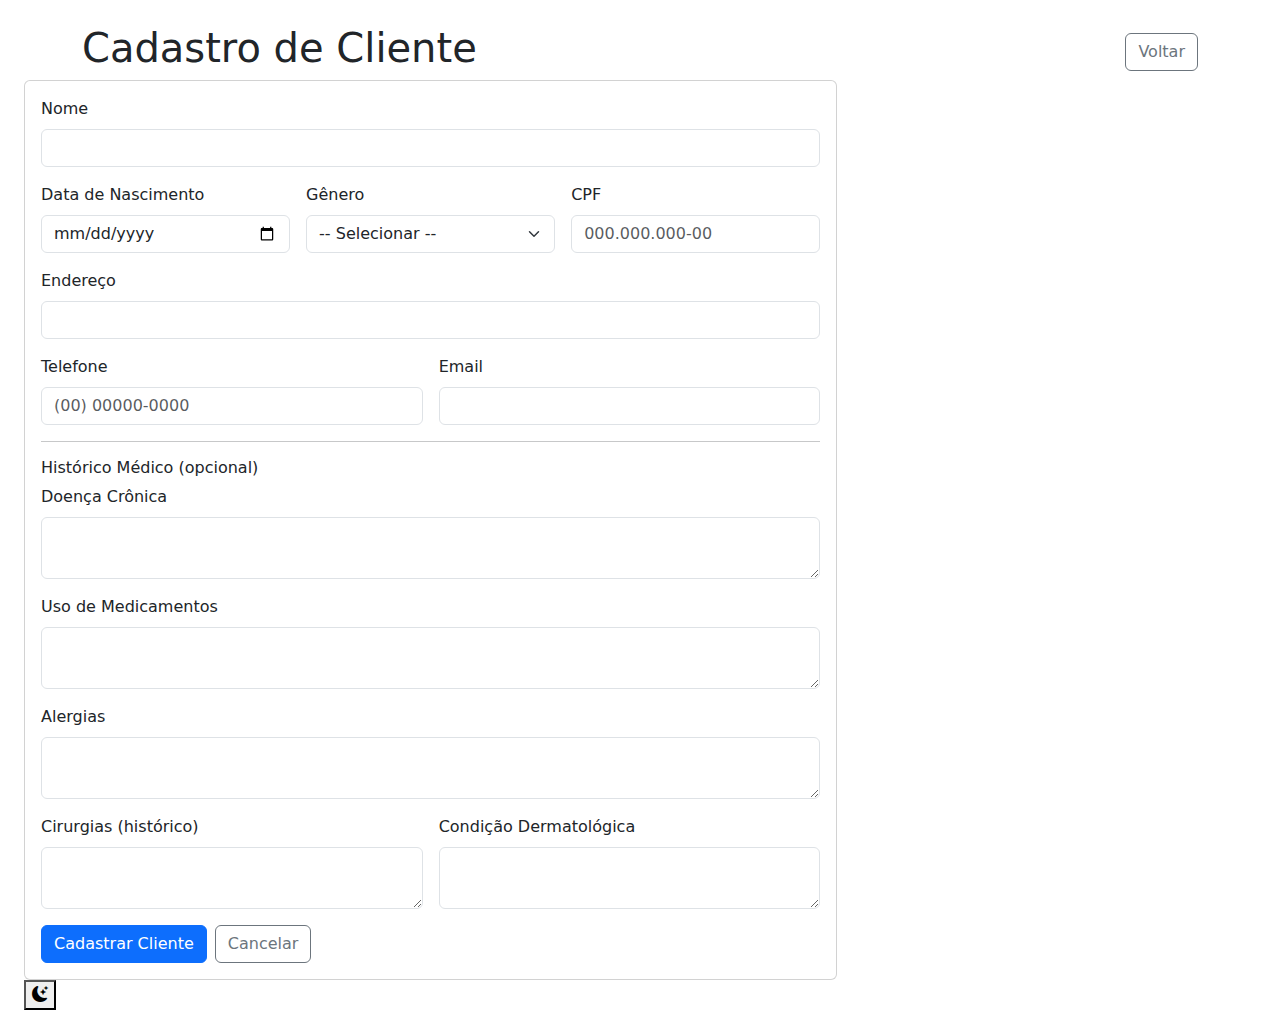
<file: src/main/resources/templates/cadastrarCliente.html>
<!DOCTYPE html>
<html xmlns="http://www.w3.org/1999/xhtml" xmlns:th="http://www.thymeleaf.org">

<head>
    <meta charset="UTF-8">
    <meta name="viewport" content="width=device-width, initial-scale=1">
    <title>Cadastro de Cliente - DateLine</title>

    <link href="https://cdn.jsdelivr.net/npm/bootstrap@5.3.0/dist/css/bootstrap.min.css" rel="stylesheet">
    <link rel="stylesheet" href="https://cdn.jsdelivr.net/npm/bootstrap-icons@1.10.5/font/bootstrap-icons.css">
    <link id="theme-stylesheet" th:href="@{'/css/index.css'}" rel="stylesheet">


</head>

<body class="p-4">

    <div th:replace="fragments/navbar :: navbar"></div>

    <div class="container">
            <div class="col-12 d-flex justify-content-between align-items-center">
                <h1>Cadastro de Cliente</h1>
                <a class="btn btn-outline-secondary" th:href="@{/clientes}">Voltar</a>
            </div>
        </div>

        <div class="row">
            <div class="col-lg-8">
                <div class="card">
                    <div class="card-body">
                        <form th:action="@{/clientes/gravar}" th:object="${cliente}" method="post">

                            <div class="mb-3">
                                <label class="form-label">Nome</label>
                                <input type="text" class="form-control" th:field="*{nome}" required>
                            </div>

                            <div class="row g-3">
                                <div class="col-md-4">
                                    <label class="form-label">Data de Nascimento</label>
                                    <input type="date" class="form-control" th:field="*{dataNascimento}">
                                </div>
                                <div class="col-md-4">
                                    <label class="form-label">Gênero</label>
                                    <select class="form-select" th:field="*{genero}">
                                        <option value="">-- Selecionar --</option>
                                        <option value="Masculino">Masculino</option>
                                        <option value="Feminino">Feminino</option>
                                        <option value="Outro">Outro</option>
                                    </select>
                                </div>
                                <div class="col-md-4">
                                    <label class="form-label">CPF</label>
                                    <input type="text" class="form-control" th:field="*{cpf}"
                                        placeholder="000.000.000-00">
                                </div>
                            </div>

                            <div class="mb-3 mt-3">
                                <label class="form-label">Endereço</label>
                                <input type="text" class="form-control" th:field="*{endereco}">
                            </div>

                            <div class="row g-3">
                                <div class="col-md-6">
                                    <label class="form-label">Telefone</label>
                                    <input type="tel" class="form-control" th:field="*{telefone}"
                                        placeholder="(00) 00000-0000">
                                </div>
                                <div class="col-md-6">
                                    <label class="form-label">Email</label>
                                    <input type="email" class="form-control" th:field="*{email}">
                                </div>
                            </div>

                            <hr>
                            <h6>Histórico Médico (opcional)</h6>

                            <div class="mb-3">
                                <label class="form-label">Doença Crônica</label>
                                <textarea class="form-control" th:field="*{doencaCronica}" rows="2"></textarea>
                            </div>

                            <div class="mb-3">
                                <label class="form-label">Uso de Medicamentos</label>
                                <textarea class="form-control" th:field="*{usoMedimento}" rows="2"></textarea>
                            </div>

                            <div class="mb-3">
                                <label class="form-label">Alergias</label>
                                <textarea class="form-control" th:field="*{alergia}" rows="2"></textarea>
                            </div>

                            <div class="row g-3">
                                <div class="col-md-6 mb-3">
                                    <label class="form-label">Cirurgias (histórico)</label>
                                    <textarea class="form-control" th:field="*{cirurgia}" rows="2"></textarea>
                                </div>
                                <div class="col-md-6 mb-3">
                                    <label class="form-label">Condição Dermatológica</label>
                                    <textarea class="form-control" th:field="*{condicaoDermatologica}"
                                        rows="2"></textarea>
                                </div>
                            </div>

                            <div class="d-flex gap-2">
                                <button type="submit" class="btn btn-primary">Cadastrar Cliente</button>
                                <a th:href="@{/clientes}" class="btn btn-outline-secondary">Cancelar</a>
                            </div>

                        </form>
                    </div>
                </div>
            </div>
        </div>
    </div>

    <button class="theme-toggle-btn" onclick="toggleTheme()" title="Alternar Tema">
        <i class="bi bi-moon-stars-fill"></i>
    </button>

    <script src="https://cdn.jsdelivr.net/npm/bootstrap@5.3.0/dist/js/bootstrap.bundle.min.js"></script>
    <script th:src="@{'/js/theme.js'}"></script>
</body>

</html>
</file>
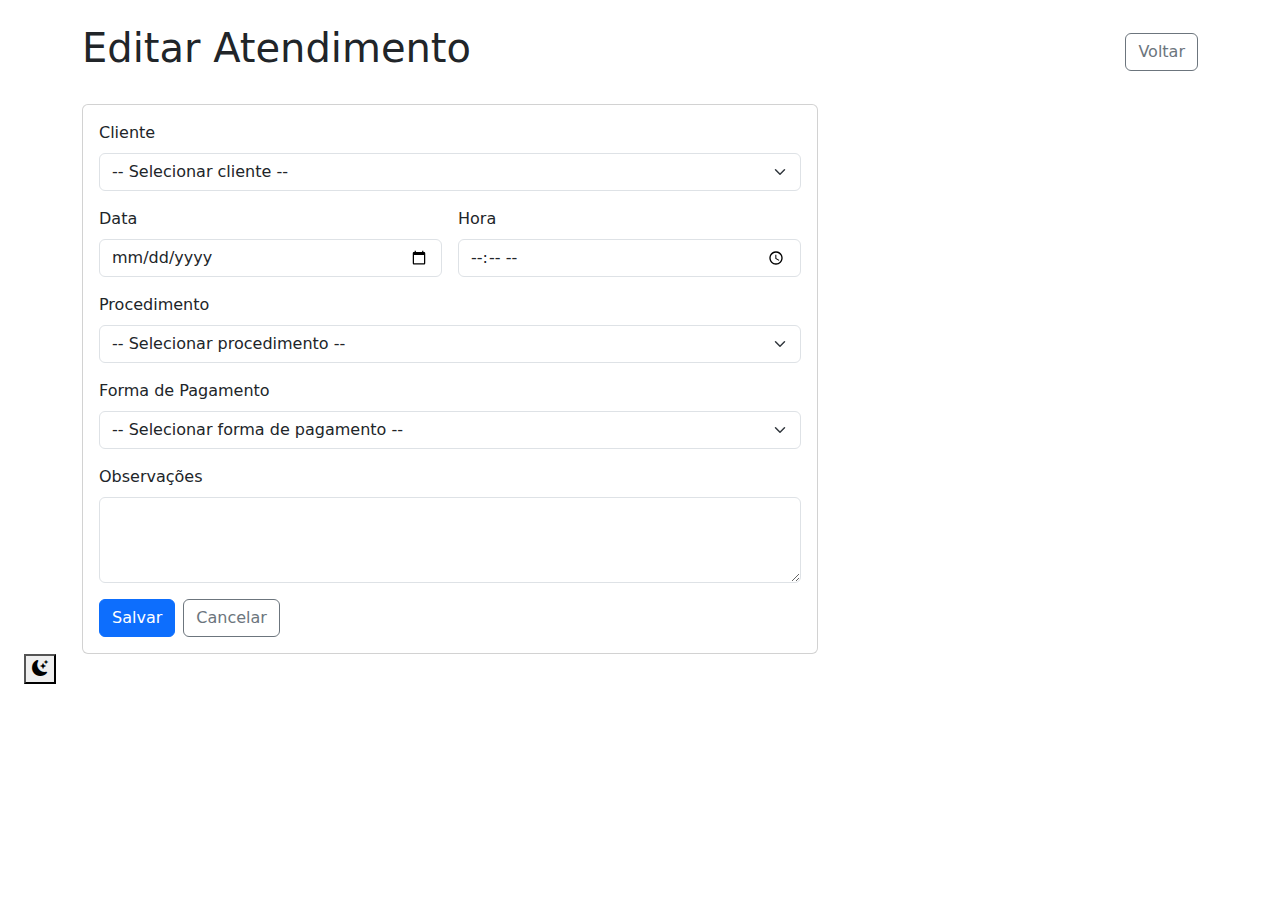
<file: src/main/resources/templates/editarAtendimento.html>
<!DOCTYPE html>
<html xmlns="http://www.w3.org/1999/xhtml" xmlns:th="http://www.thymeleaf.org">
<head>
    <meta charset="UTF-8">
    <meta name="viewport" content="width=device-width, initial-scale=1">
    <title>Editar Atendimento - DateLine</title>

    <link href="https://cdn.jsdelivr.net/npm/bootstrap@5.3.0/dist/css/bootstrap.min.css" rel="stylesheet">
    <link rel="stylesheet" href="https://cdn.jsdelivr.net/npm/bootstrap-icons@1.10.5/font/bootstrap-icons.css">
    <link id="theme-stylesheet" th:href="@{'/css/index.css'}" rel="stylesheet">
</head>
<body class="p-4">

    <div th:replace="fragments/navbar :: navbar"></div>

    <div class="container">
        <div class="row mb-4">
            <div class="col-12 d-flex justify-content-between align-items-center">
                <h1>Editar Atendimento</h1>
                <a class="btn btn-outline-secondary" th:href="@{/index}">Voltar</a>
            </div>
        </div>

        <div class="row">
            <div class="col-lg-8">
                <div class="card">
                    <div class="card-body">
                        <form th:action="@{/atendimentos/gravar}" th:object="${atendimento}" method="post">
                            <input type="hidden" th:field="*{id}">

                            <div class="mb-3">
                                <label class="form-label">Cliente</label>
                                <select id="clienteIdSelect" class="form-select" th:field="*{cliente.id}" required>
                                    <option value="">-- Selecionar cliente --</option>
                                    <option th:each="c : ${clientes}" th:value="${c.id}" th:text="${c.nome}" th:selected="${c.id} == ${atendimento.cliente != null ? atendimento.cliente.id : 0}"></option>
                                </select>
                            </div>

                            <div class="row g-3">
                                <div class="col-md-6">
                                    <label class="form-label">Data</label>
                                    <input type="date" class="form-control" th:field="*{data}" required>
                                </div>
                                <div class="col-md-6">
                                    <label class="form-label">Hora</label>
                                    <input type="time" class="form-control" th:field="*{hora}" required>
                                </div>
                            </div>

                            <div class="mb-3 mt-3">
                                <label class="form-label">Procedimento</label>
                                <select class="form-select" th:field="*{procedimento}" required>
                                    <option value="">-- Selecionar procedimento --</option>
                                    <option value="Manicure">Manicure</option>
                                    <option value="Pedicure">Pedicure</option>
                                    <option value="Corte de Cabelo">Corte de Cabelo</option>
                                    <option value="Coloração">Coloração</option>
                                    <option value="Depilação">Depilação</option>
                                    <option value="Massagem">Massagem</option>
                                </select>
                            </div>

                            <div class="mb-3">
                                <label class="form-label">Forma de Pagamento</label>
                                <select class="form-select" th:field="*{formaPagamento}">
                                    <option value="">-- Selecionar forma de pagamento --</option>
                                    <option value="Dinheiro">Dinheiro</option>
                                    <option value="Cartão">Cartão</option>
                                    <option value="PIX">PIX</option>
                                    <option value="Transferência">Transferência</option>
                                </select>
                            </div>

                            <div class="mb-3">
                                <label class="form-label">Observações</label>
                                <textarea class="form-control" th:field="*{observacoes}" rows="3"></textarea>
                            </div>

                            <div class="d-flex gap-2">
                                <button type="submit" class="btn btn-primary">Salvar</button>
                                <a th:href="@{/index}" class="btn btn-outline-secondary">Cancelar</a>
                            </div>

                        </form>
                    </div>
                </div>
            </div>
        </div>
    </div>

    <button class="theme-toggle-btn" onclick="toggleTheme()" title="Alternar Tema">
        <i class="bi bi-moon-stars-fill"></i>
    </button>

    <script src="https://cdn.jsdelivr.net/npm/bootstrap@5.3.0/dist/js/bootstrap.bundle.min.js"></script>
    <script th:src="@{'/js/theme.js'}"></script>
</body>
</html>
</file>
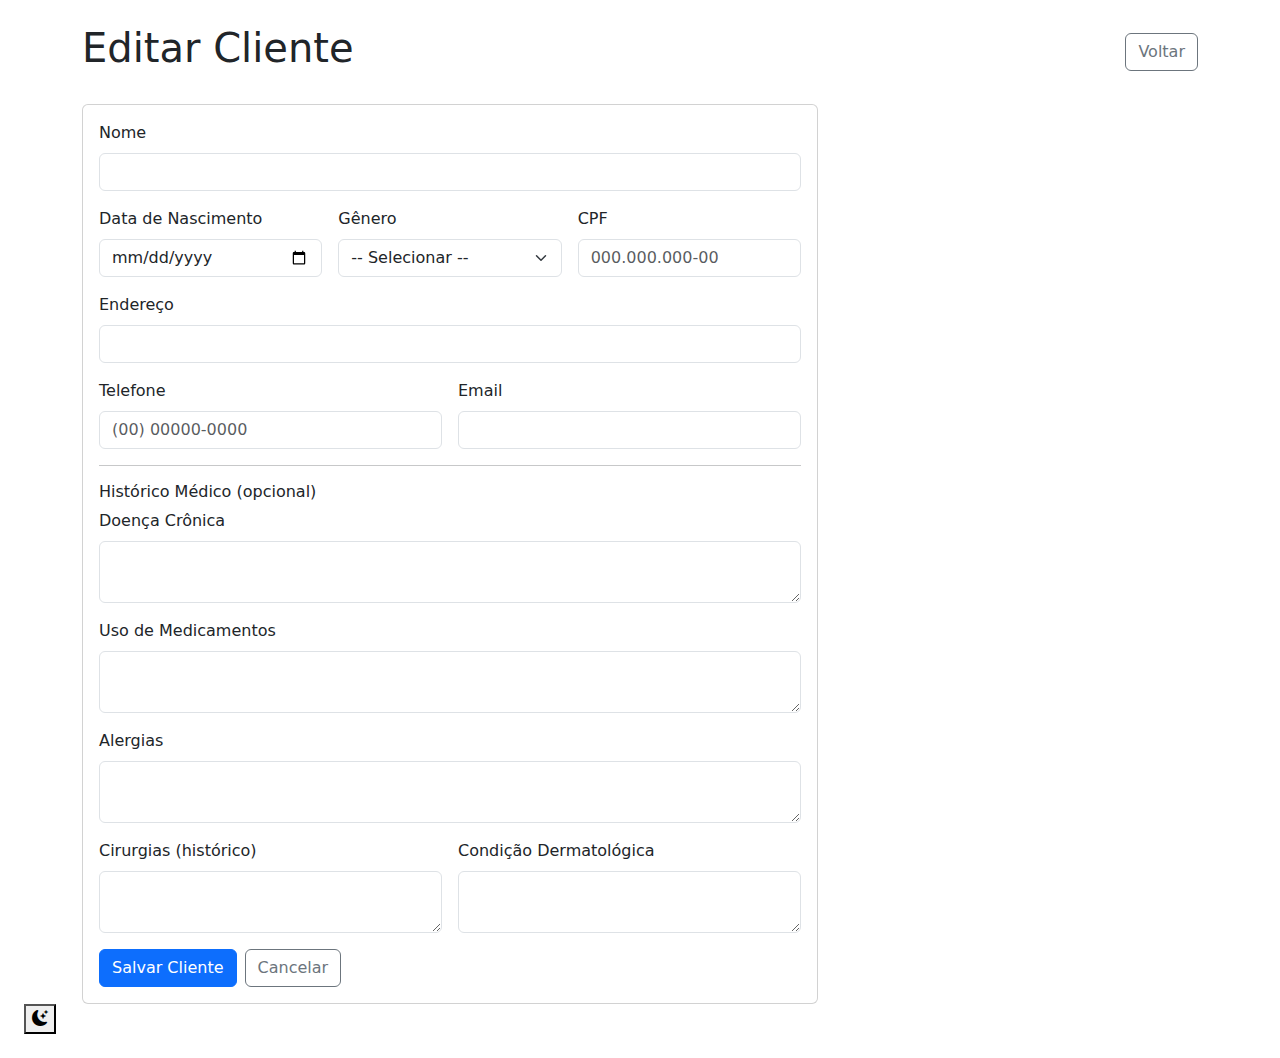
<file: src/main/resources/templates/editarCliente.html>
<!DOCTYPE html>
<html xmlns="http://www.w3.org/1999/xhtml" xmlns:th="http://www.thymeleaf.org">
<head>
    <meta charset="UTF-8">
    <meta name="viewport" content="width=device-width, initial-scale=1">
    <title>Editar Cliente - DateLine</title>

    <link href="https://cdn.jsdelivr.net/npm/bootstrap@5.3.0/dist/css/bootstrap.min.css" rel="stylesheet">
    <link rel="stylesheet" href="https://cdn.jsdelivr.net/npm/bootstrap-icons@1.10.5/font/bootstrap-icons.css">
    <link id="theme-stylesheet" th:href="@{'/css/index.css'}" rel="stylesheet">
</head>
<body class="p-4">

    <div th:replace="fragments/navbar :: navbar"></div>

    <div class="container">
        <div class="row mb-4">
            <div class="col-12 d-flex justify-content-between align-items-center">
                <h1>Editar Cliente</h1>
                <a class="btn btn-outline-secondary" th:href="@{/clientes}">Voltar</a>
            </div>
        </div>

        <div class="row">
            <div class="col-lg-8">
                <div class="card">
                    <div class="card-body">
                        <form th:action="@{/clientes/gravar}" th:object="${cliente}" method="post">
                            <input type="hidden" th:field="*{id}"/>

                            <div class="mb-3">
                                <label class="form-label">Nome</label>
                                <input type="text" class="form-control" th:field="*{nome}" required>
                            </div>

                            <div class="row g-3">
                                <div class="col-md-4">
                                    <label class="form-label">Data de Nascimento</label>
                                    <input type="date" class="form-control" th:field="*{dataNascimento}">
                                </div>
                                <div class="col-md-4">
                                    <label class="form-label">Gênero</label>
                                    <select class="form-select" th:field="*{genero}">
                                        <option value="">-- Selecionar --</option>
                                        <option value="Masculino">Masculino</option>
                                        <option value="Feminino">Feminino</option>
                                        <option value="Outro">Outro</option>
                                    </select>
                                </div>
                                <div class="col-md-4">
                                    <label class="form-label">CPF</label>
                                    <input type="text" class="form-control" th:field="*{cpf}" placeholder="000.000.000-00">
                                </div>
                            </div>

                            <div class="mb-3 mt-3">
                                <label class="form-label">Endereço</label>
                                <input type="text" class="form-control" th:field="*{endereco}">
                            </div>

                            <div class="row g-3">
                                <div class="col-md-6">
                                    <label class="form-label">Telefone</label>
                                    <input type="tel" class="form-control" th:field="*{telefone}" placeholder="(00) 00000-0000">
                                </div>
                                <div class="col-md-6">
                                    <label class="form-label">Email</label>
                                    <input type="email" class="form-control" th:field="*{email}">
                                </div>
                            </div>

                            <hr>
                            <h6>Histórico Médico (opcional)</h6>

                            <div class="mb-3">
                                <label class="form-label">Doença Crônica</label>
                                <textarea class="form-control" th:field="*{doencaCronica}" rows="2"></textarea>
                            </div>

                            <div class="mb-3">
                                <label class="form-label">Uso de Medicamentos</label>
                                <textarea class="form-control" th:field="*{usoMedimento}" rows="2"></textarea>
                            </div>

                            <div class="mb-3">
                                <label class="form-label">Alergias</label>
                                <textarea class="form-control" th:field="*{alergia}" rows="2"></textarea>
                            </div>

                            <div class="row g-3">
                                <div class="col-md-6 mb-3">
                                    <label class="form-label">Cirurgias (histórico)</label>
                                    <textarea class="form-control" th:field="*{cirurgia}" rows="2"></textarea>
                                </div>
                                <div class="col-md-6 mb-3">
                                    <label class="form-label">Condição Dermatológica</label>
                                    <textarea class="form-control" th:field="*{condicaoDermatologica}" rows="2"></textarea>
                                </div>
                            </div>

                            <div class="d-flex gap-2">
                                <button type="submit" class="btn btn-primary">Salvar Cliente</button>
                                <a th:href="@{/clientes}" class="btn btn-outline-secondary">Cancelar</a>
                            </div>

                        </form>
                    </div>
                </div>
            </div>
        </div>
    </div>

    <button class="theme-toggle-btn" onclick="toggleTheme()" title="Alternar Tema">
        <i class="bi bi-moon-stars-fill"></i>
    </button>

    <script src="https://cdn.jsdelivr.net/npm/bootstrap@5.3.0/dist/js/bootstrap.bundle.min.js"></script>
    <script th:src="@{'/js/theme.js'}"></script>
</body>
</html>
</file>
